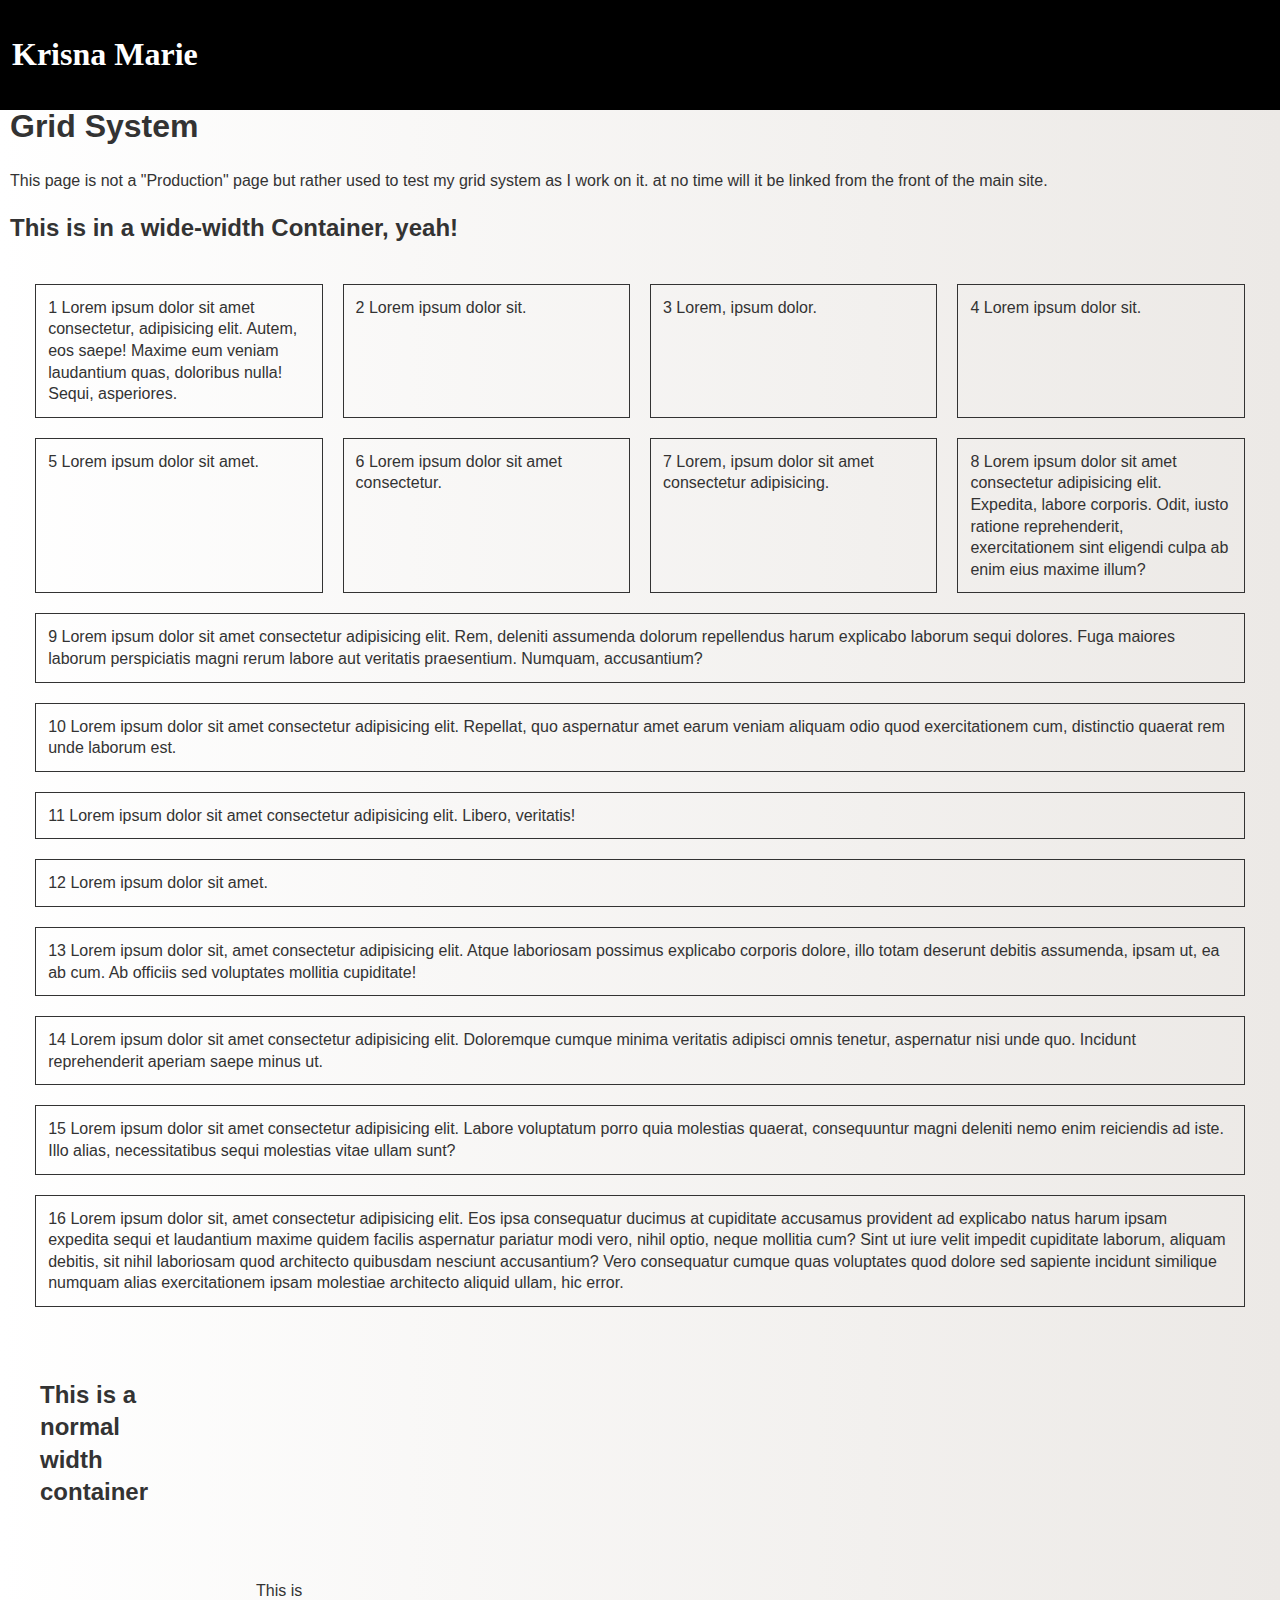
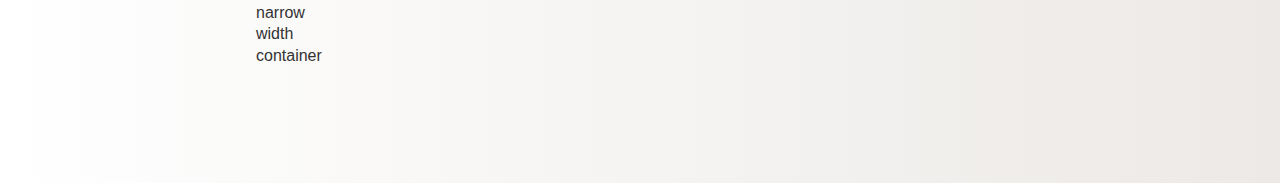
<file: grid-test.html>
<!DOCTYPE html>
<html lang="en">
<head>
    <meta charset="UTF-8">
    <meta name="viewport" content="width=device-width, initial-scale=1.0">
    <title>Testing my Grid System</title>

        <!--insert outside css here-->
        <link rel="stylesheet" href="css/normalize.css"><!-- https://necolas.github.io/normalize.css/ -->
    <link rel="stylesheet" href="css/grid.css">
    <link rel="stylesheet" href="css/style.css">
</head>
<body>
    <nav id="primary-nav" class="branding">
        <h1 class="brand"><a href="index.html">Krisna Marie</a></h1>
    </nav>

    <section id="grid-test">
    <h1>Grid System</h1>
    <p>This page is not a &quot;Production&quot; page but rather used to test my grid system as I work on it.
    at no time will it be linked from the front of the main site.</p></html>

        <h2>This is in a wide-width Container, yeah!</h2>

        <div class="container wide-width">
            <div class="col col1">1 Lorem ipsum dolor sit amet consectetur, adipisicing elit. Autem, eos saepe! Maxime eum veniam laudantium quas, doloribus nulla! Sequi, asperiores.</div>
            <div class="col col2">2 Lorem ipsum dolor sit.</div>
            <div class="col col3">3 Lorem, ipsum dolor.</div>
            <div class="col col4">4 Lorem ipsum dolor sit.</div>
            <div class="col col5">5 Lorem ipsum dolor sit amet.</div>
            <div class="col col6">6 Lorem ipsum dolor sit amet consectetur.</div>
            <div class="col col7">7 Lorem, ipsum dolor sit amet consectetur adipisicing.</div>
            <div class="col col8">8 Lorem ipsum dolor sit amet consectetur adipisicing elit. Expedita, labore corporis. Odit, iusto ratione reprehenderit, exercitationem sint eligendi culpa ab enim eius maxime illum?</div>
            <div class="col col9">9 Lorem ipsum dolor sit amet consectetur adipisicing elit. Rem, deleniti assumenda dolorum repellendus harum explicabo laborum sequi dolores. Fuga maiores laborum perspiciatis magni rerum labore aut veritatis praesentium. Numquam, accusantium?
            </div>
            <div class="col col10">10 Lorem ipsum dolor sit amet consectetur adipisicing elit. Repellat, quo aspernatur amet earum veniam aliquam odio quod exercitationem cum, distinctio quaerat rem unde laborum est.</div>
            <div class="col col11">11 Lorem ipsum dolor sit amet consectetur adipisicing elit. Libero, veritatis!

            </div>
            <div class="col col12">12 Lorem ipsum dolor sit amet.
            </div>
            <div class="col col13">13 Lorem ipsum dolor sit, amet consectetur adipisicing elit. Atque laboriosam possimus explicabo corporis dolore, illo totam deserunt debitis assumenda, ipsam ut, ea ab cum. Ab officiis sed voluptates mollitia cupiditate!</div>
            <div class="col col14">14 Lorem ipsum dolor sit amet consectetur adipisicing elit. Doloremque cumque minima veritatis adipisci omnis tenetur, aspernatur nisi unde quo. Incidunt reprehenderit aperiam saepe minus ut.</div>
            <div class="col col15">15 Lorem ipsum dolor sit amet consectetur adipisicing elit. Labore voluptatum porro quia molestias quaerat, consequuntur magni deleniti nemo enim reiciendis ad iste. Illo alias, necessitatibus sequi molestias vitae ullam sunt?</div>
            <div class="col col16">16 Lorem ipsum dolor sit, amet consectetur adipisicing elit. Eos ipsa consequatur ducimus at cupiditate accusamus provident ad explicabo natus harum ipsam expedita sequi et laudantium maxime quidem facilis aspernatur pariatur modi vero, nihil optio, neque mollitia cum? Sint ut iure velit impedit cupiditate laborum, aliquam debitis, sit nihil laboriosam quod architecto quibusdam nesciunt accusantium? Vero consequatur cumque quas voluptates quod dolore sed sapiente incidunt similique numquam alias exercitationem ipsam molestiae architecto aliquid ullam, hic error.
            </div>

        </div>
  


    <div class="container normal-width">
        <h2>This is a normal width container</h2>
    </div>

    <div class="container narrow-width">
        This is narrow width container
    </div>
</section>
</body>
</html>
</file>
<file: css/grid.css>
/*
Grid
*/

.col, .row {
    box-sizing: border-box;
}
/*container */
.container {
    display: grid;
    grid-gap: 12px;
    grid-template-columns: repeat(1, fr);
    width: 96%;
    padding: 12px;
    margin: 12px auto;
}


.wide-width {
    max-width: 1560px;
}
.normal-width {
    max-width: 1200px;
}

.narrow-width {
    max-width: 768px;
}

.col { 
    border: var(--border-subtle-main);/*added for testing */
    padding: 12px;
}

.col1, .col2, .col3, .col4, .col1
.col6, .col7, .col8, .col9 .col10, 
.col11, .col12, .col13, .col14, .col15, .col16 {
    grid-column: span 1;

}

@media (min-width: 768px) { /* 4 for row*/
    .container {
        grid-template-columns: repeat(16, 1fr)
    }

    .col1, .col2, .col3, .col4, .col5, .col6, .col7, .col8 {
        grid-column: span 4;
    }

    .col9, .col10, .col11, .col12, .col13, .col14, .col15, .col16 {
        grid-column: span 16;
    }

    

}


@media (min-width: 1200px) { 
    .container {
        padding: 20px;
        grid-gap: 20px;
    }  

}
</file>
<file: css/style.css>
:root {
    --color-main: #333;
    --color-main-contrast: #ece9e6;
    --color-primary: #000;
    --color-primary-contrast: #fff;
    --color-accent: #592d45;
    --color-accent-contrast: (var(--color-main-contrast));
    --border-subtle-accent: 1px solid #a4a4a4;
    --border-subtle-main: 1px solid #333;
}
/* General Styles */
html {
    color: var(--color-main);
    /* background gradient from https://uigradients.com/#Clouds */
    background: #ECE9E6;  /* fallback for old browsers */
    background: -webkit-linear-gradient(to right, #FFFFFF, #ECE9E6);  /* Chrome 10-25, Safari 5.1-6 */
    background: linear-gradient(to right, #FFFFFF, #ECE9E6); /* W3C, IE 10+/ Edge, Firefox 16+, Chrome 26+, Opera 12+, Safari 7+ */
    font-size: 100%;
}

body {
    font-family: Nunito, sans-serif;
    line-height: 1.35;
    font-weight: 500;
}

img {
    max-width: 100%;
    height: auto;
    display: block;
    margin: 10px auto;
    border: var(--border-subtle-accent);
}

/* Global Styles */

main {
    padding-top: 5.5em;
}

p { margin-bottom: 0.65em}

.lead {
    font-size: 1.35rem;
    line-height: 1.3;
    font-style: italic;
}

figure {
    padding: 0.5em;
}

figcaption {
    text-align: center;
    font-size: 1.25rem;
}

/* Background and Color Related Styles */

.bg-accent {
    color: var(--color-primary-contrast);
    background: var(--color-accent);
}

.bg-accent a {
    color: var(--color-main-contrast);
}


/* Navs */


/*Primary Nav */

.branding {
    position: fixed;
    top: 0;
    width: 100%;
    background: var(--color-primary);
    color: var(--color-primary-contrast);
    font-family: 'Noto serif', serif;
    padding: 12px;
    z-index: 2;
}

.branding a {
    color: var(--color-primary-contrast);
    text-decoration: none;
}


/* Sections */

section {
    position: relative;
    max-width: 100%;
    padding:  5.25em 10px;
}
</file>
